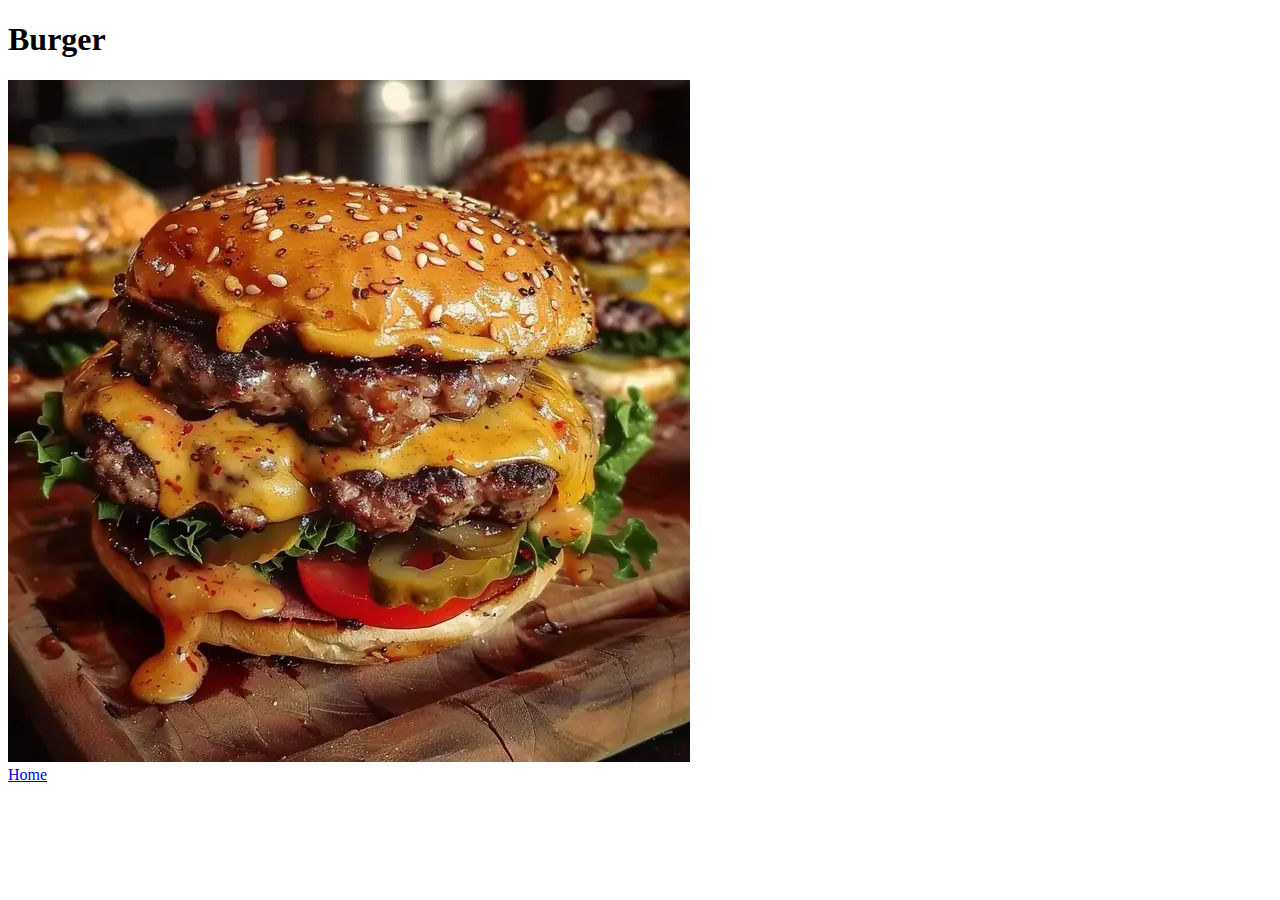
<file: Burger.html>
<!DOCTYPE html>
<html>
    <head>
    </head>
    <body>
        <h1>Burger</h1>
        <img src="images/8b369fefca44952ef36cc09f830c00e7 (1).jpg"/>
        <br/>
        <a href="index.html">Home</a>
    </body>
</html>
</file>
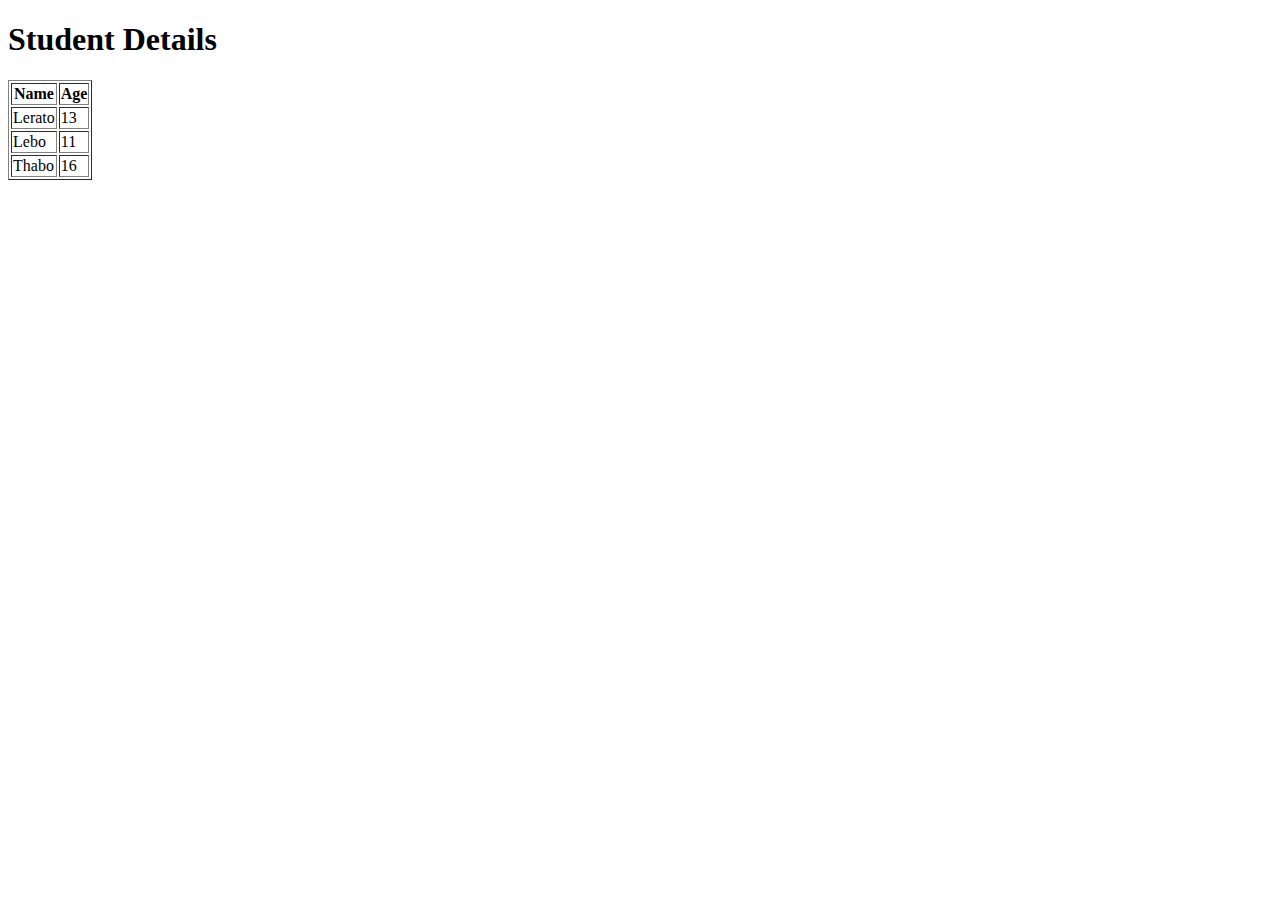
<file: tables.html>
<!DOCTYPE html>
<html>
    <head>
        <title>Table</title>
    </head>
    <body>
        <h1>Student Details</h1>
        <table border="1"/>
            <tr>
                <th>Name</th>
                <th>Age</th>
            </tr>
            <tr>
                <td>Lerato</td>
                <td>13</td>
            </tr>
            <tr>
                <td>Lebo</td>
                <td>11</td>
            </tr>
            <tr>
                <td>Thabo</td>
                <td>16</td>
            </tr>
        </table>
    </body>
</html>
</file>
